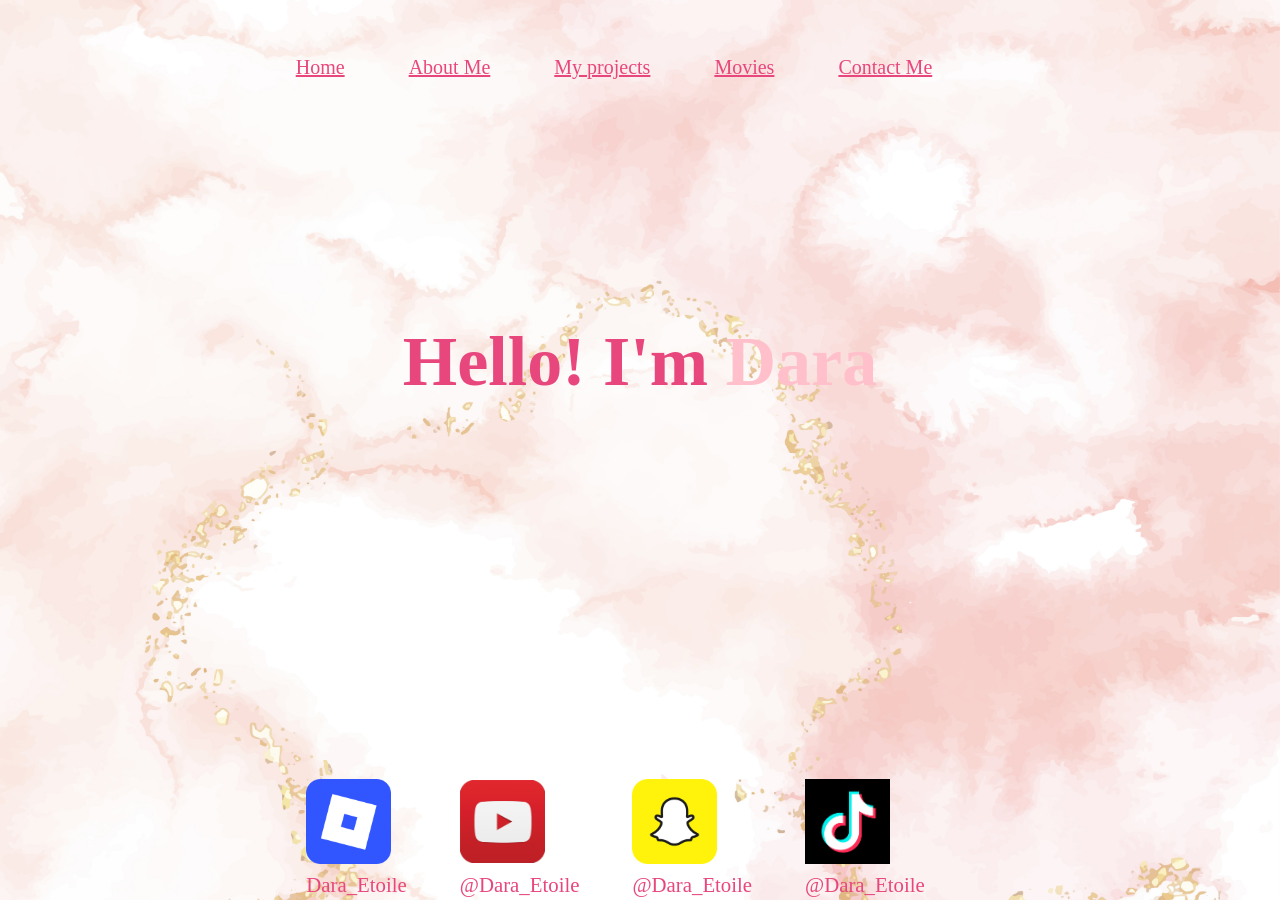
<file: index.html>
<!DOCTYPE html>
<html>
<head>
    <link rel="stylesheet" href="CSS/mystyle.css">
<title> About Me </title>
</head>
<body class="body">
<div class="nav_div">
<nav class="nav_pad ">
    <a href="index.html" class="nav_a"> Home</a>
    <a href="about_me.html"class="nav_a"> About Me</a>
    <a href="my_projects.html" class="nav_a">My projects</a>
    <a href="my_movies.html" class="nav_a">Movies</a>
    <a href="contact_me.html" class="nav_a">Contact Me</a>
</nav>
</div> 

<div>
   <h1 class="h1_welcome">
   Hello! I'm <span id="my_name">Dara</span>
</h1>
</div>


<footer id="footer">
    <div id="footer_div">
        <table id="table_id">
            <tr>
                <td> <img src="img/roblox.webp" width="85px" id="img_logo"> </td>
                <td><img src="img/youtube2.png" width="85px" id="img_logo"> </td>
                <td><img src="img/snapchat.webp" width="85px" id="img_logo"> </td>
                <td><img src="img/tiktok.avif" width="85px" id="img_logo"> </td>
            </tr>
            <tr>
                <td id="handle_id">Dara_Etoile</td>    
                <td id="handle_id">@Dara_Etoile</td>
                <td id="handle_id">@Dara_Etoile</td>
                <td id="handle_id">@Dara_Etoile</td>
            </tr>
        </table>
    </div>
</footer> 



</body>
</html>
</file>
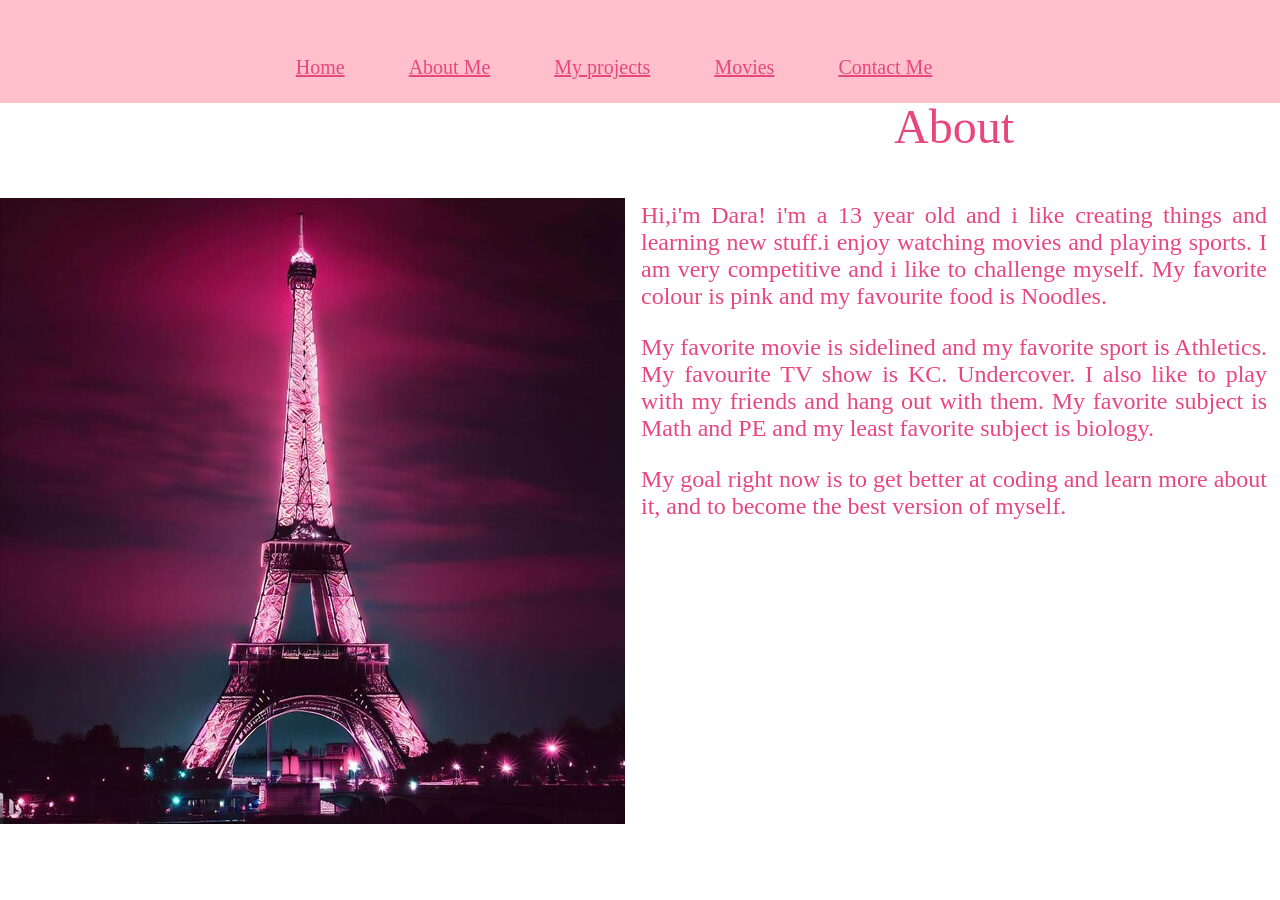
<file: about_me.html>
<!DOCTYPE html>
<html>
<head>
    <link rel="stylesheet" href="CSS/mystyle.css">
<title> About Me </title>
</head>
<body class="body_about">
<div class="nav_about">
<nav class="nav_pad ">
    <a href="index.html" class="nav_a"> Home</a>
    <a href="about_me.html"class="nav_a"> About Me</a>
    <a href="my_projects.html" class="nav_a">My projects</a>
    <a href="my_movies.html" class="nav_a">Movies</a>
    <a href="contact_me.html" class="nav_a">Contact Me</a>
</nav>
</div> 

<div class="div1_about"> 
    <img src="img/eiffel tower.jpg" id="img_dara"/>
</div>
    

<div class="div2_about">   
<p id="about_p">
    About
      
</p>
<div id="about_details"> 
<p> 

</p>Hi,i'm Dara! i'm a 13 year old and i like creating things and learning new stuff.i enjoy watching movies and playing sports.
 I am very competitive and i like to challenge myself. My favorite colour is pink and my favourite food is Noodles.
<p>My favorite movie is sidelined and my favorite sport is Athletics. My favourite TV show is KC. Undercover. I also like to play with my friends and hang out with them.
My favorite subject is Math and PE and my least favorite subject is biology.</p>

<p>My goal right now is to get better at coding and learn more about it, and to become the best version of myself.
</p>





</div>




</div>

</body>
</html>
</file>
<file: CSS/mystyle.css>
.nav_div{
    /*background-color: pink;*/
    color: #E8477D;
    padding: 1em;
    text-align: center;
    border-radius: 0.5em;
    font: size 1.5em;;}

    .nav_a {
        padding-right: 3em;
        color: #E8477D;
        font-size: 20px;
    }
    .body {
         max-width: 80ww;
        margin: 0 auto;
        padding-top: 2.5em;
        
        background-image: url(../img/pink\ background.jpg);
        background-repeat: no-repeat;
        background-size: cover;
        background-attachment: fixed;
        font-family: 'Times New Roman', Times, serif




    }
    .a {
    text-decoration: none !important;
    color: white !important;
    }
    .nav_pad{ 
        padding-left: 0.5em;
    }
    #h1_pad{
        padding-left: 0.5em;
    }


    .h1_welcome{
        color: #E8477D;
        text-align: center;
        font-size: 70px;
        padding-top:20vh;
     }

     #my_name{
        color:pink;
        
     }
     #footer{
        color: #E8477D;
        position: fixed;
        bottom: 0;
        width: 100%;
        font-size:1.3em;
        margin-top: auto;
        

     }
     #footer div{
        padding-top:1.5em;
        
     }
     #table_id{
        margin-left: auto;
        margin-right: auto;
     }
       
     #img_logo{
        padding-right:50px;
     }

     #handle_id{
        padding-right:50px;
     }


    .body_about{
        text-align: center;
     
    }

    .nav_about{
        background-color: pink;

        position: fixed;
        top: 0;
        left: 0;
        width: 100%;
        /*padding: 0.1em;*/
        padding-top: 3.5em;
        padding-bottom: 1.5em;


    }

    .div1_about{
       float: left;
       padding-right: 1em;
       margin-top: 6.2em;
       margin-left: -9px;
       
    }

    .div2_about{
        margin-top: 6.2em;
        margin-right: 5px;
        color: #E8477D;
    }
  
#img_dara{
height:auto;
width: 100%;
display: block;
Margin: 0;
Padding: 0;

}


#about_p{
    font-size: 3em;
    text-align: center;
    
}

#about_details{
text-align: justify;
font-size: 1.5em;

}
 .body_projects{
        text-align: center;
     
    }

    .row{
        clear:both;
    }

    .column{
        float:left;
        width: 33.33%;
        margin-top: 8em;

    }
    .project_info{
        color: #E8477D;
        font-size: 1.5em;


    }
     .column2{
        float:left;
        width: 33.33%;
        margin-top: 1.5em;
     }

     #myVideo{
      position: absolute;
      right:0;
      bottom:0;
      min-width: 100%;
      min-height: 100%;

     }
      .nav_movies{
        position: fixed;
        top: 0;
        left: 0;
        width: 100%;
        /*padding: 0.1em;*/
        padding-top: 3.5em;
        padding-bottom: 1.5em;
      }

      #top_games{
        position:fixed;
        top:45%;
        width: 100%;
        color: #E8477D;
        font-size: 50px;
      }

       #footer{
        color: #E8477D;
        position: fixed;
        bottom: 0;
        width: 100%;
        font-size:1.3em;
        margin-top: auto;
        

     } 
     #footer_movies{
        color: #E8477D;
        position: fixed;
        bottom: 2%;
        width: 100%;
        font-size:1.3em;
        margin-top: auto;
        

     }
     .games_link{
        color:#E8477D;
        text-decoration: 30px;
        

     }
     #top_content{
        position: fixed;
        top: 20%;
        width: 100%;
        color: #E8477D;
        Font-size: 30px;
        text-align: center;

     }
     #my_contact2{
        color: lightblue;


     }
     .form_text{
        padding-top: 15px;
        padding-bottom: 15px;
        padding-left: 15px;
        font-size: 15px;
       margin-bottom:10px;
       resize:none;
       font-family: 'Lucida Sans', 'Lucida Sans Regular', 'Lucida Grande', 'Lucida Sans Unicode', Geneva, Verdana, sans-serif;
       

     }
     #form{
        position:fixed;
        top: 30%;
        width: 100%;
        color: lightblue;

     }
     #submit_button{
        width: 100px;
        background-color: #E8477D;
        color: white;
        height: 35px;
        width: 200px;
     }

    #copyright{
        bottom: 0%;
        position: fixed;
        width: 100%;
        color: white;


    }
</file>
